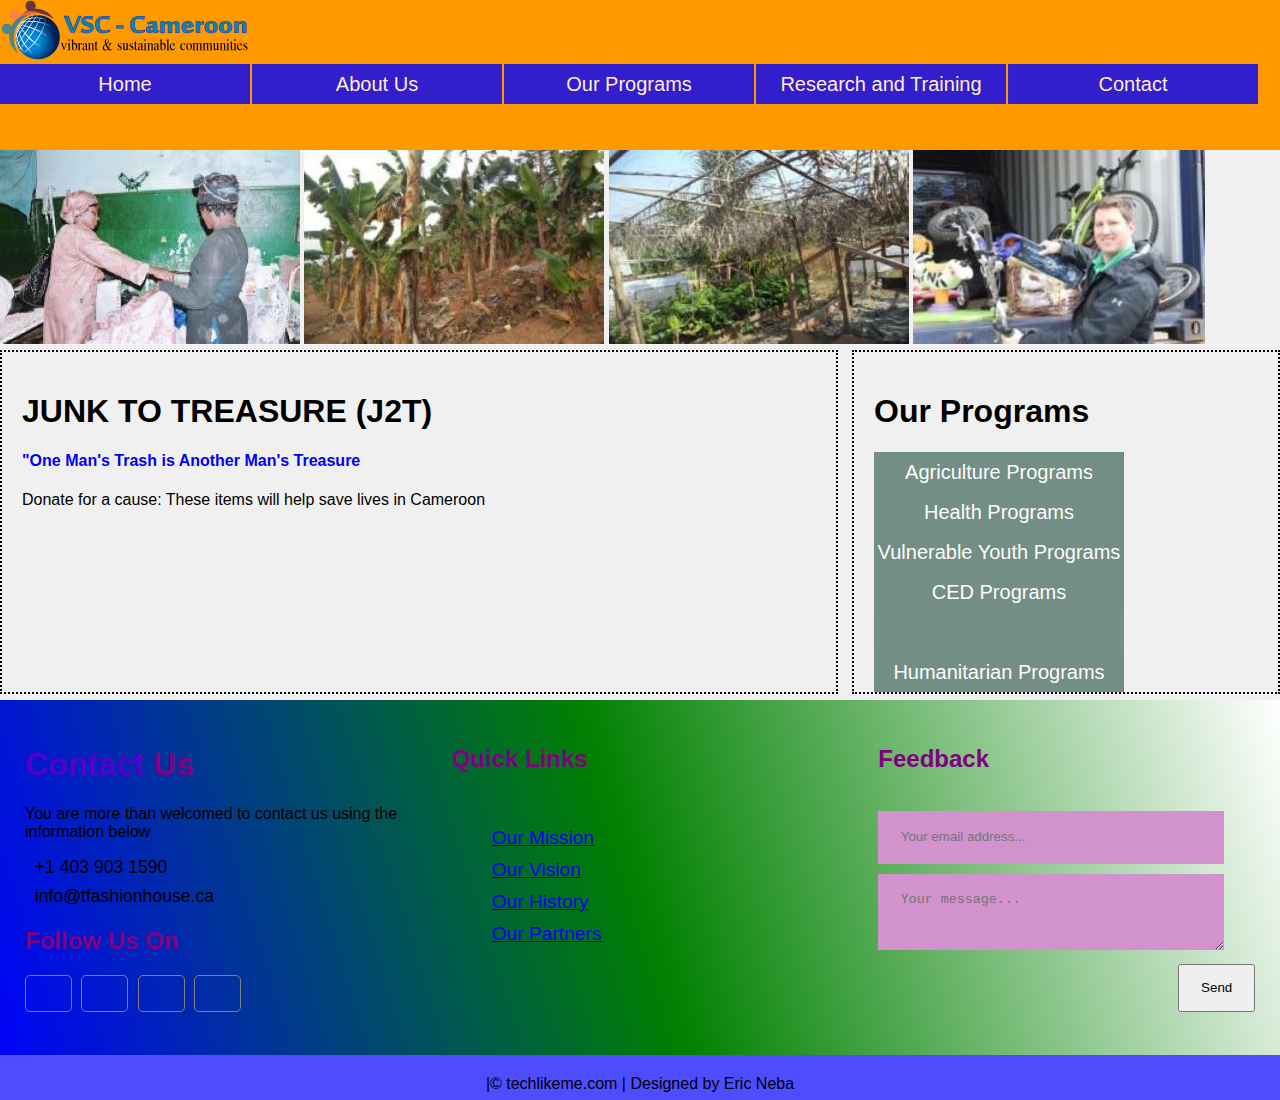
<file: index.html>
<!DOCTYPE html>
<html>
<head>
	<meta charset="utf-8">
	<title></title>
	<link rel="stylesheet" type="text/css" href="style.css">
	<link rel="stylesheet" href="https://use.fontawesome.com/releases/v5.8.2/css/all.css" integrity="sha384-oS3vJWv+0UjzBfQzYUhtDYW+Pj2yciDJxpsK1OYPAYjqT085Qq/1cq5FLXAZQ7Ay" crossorigin="anonymous">
	
</head>
<body>
	<header>
		<div class="header">
			<div class="logo"> <img src="vsclogo.png"/>
		<ul>
			<li><a>Home</a></li>
			<li><a>About Us</a>
				<ul>
					<li><a href="about.html">Our Mission</a></li>
					<li><a href="about.html">Our Vision</a></li>
					<li><a href="about.html">Our History</a></li>
					<li><a href="about.html">Our Partners</a></li>
				</ul>
			</li>
			<li><a>Our Programs</a>
				<ul>
					<li><a href="agriculture.html">Agriculture Programs</a></li>
					<li><a href="health.html">Health Programs</a></li>
					<li><a href="youth.html">Vulnerable Youth Programs</a></li>
					<li><a href="ced.html">CED Programs</a></li>
					<li><a href="humanitarian.html">Humanitarian Programs</a></li>
				</ul>
			</li>
			<li><a>Research and Training</a>
				<ul>
					<li><a href="research.html">Research</a></li>
					<li><a href="training.html">Training</a></li>
					<li><a href="news.html">News</a></li>
				</ul>
			</li>
			<li><a href="contact.html">Contact</a></li>
		</ul>
	</div>
</div>
	</header>
		<div class="animation">
			<img src="people2.jpg"/>
			<img src="agriculture1.jpg"/>
			<img src="agriculture3.jpg"/>
			<img src="bikes_2.jpg"/>
		</div>
	<div class="content">
		<div class="main">
			<h1>JUNK TO TREASURE (J2T)</h1>
			<h4><b>"One Man's Trash is Another Man's Treasure</b></h4>
			<p>Donate for a cause: These items will help save lives in Cameroon</p>
		</div>
		<div class="aside">
			<h1>Our Programs</h1>
			<ul>
				<li><a href="agriculture.html">Agriculture Programs</a></li>
				<li><a href="health.html">Health Programs</a></li>
				<li><a href="youth.html">Vulnerable Youth Programs</a></li>
				<li><a href="ced.html">CED Programs</a><li>
				<li><a href="humanitarian.html">Humanitarian Programs</a></li>
			</ul>	
		</div>
	</div>
	<div class="footer">
		<div class="footer-content">
			<div class="footer-section about">
				<h1 class="logo-text"><span>Contact</span> Us</h1>
				<p>You are more than welcomed to contact us using the information below</p>
				<div class="contact">
				<span><i class="fas fa-phone"></i> &nbsp; +1 403 903 1590</span>
				<span><i class="fas fa-envelope-square"></i> &nbsp; info@tfashionhouse.ca</span>
				<div class="socials">
					<h2>Follow Us On</h2>
					<a href="#"><i class="fab fa-facebook-f"></i></a>
					<a href="#"><i class="fab fa-instagram"></i></a>
					<a href="#"><i class="fab fa-twitter"></i></a>
					<a href="#"><i class="fab fa-youtube"></i></a>
				</div>
				</div>
			</div>
			<div class="footer-section links">
				<h2>Quick Links</h2>
				<br>
				<ol>
				<a href="about.html">Our Mission</a>
				<a href="#">Our Vision</a>
				<a href="#">Our History</a>
				<a href="#">Our Partners</a>
				</ol>
					
							
			</div>
			<div class="footer-section contact_form">
				<h2>Feedback</h2>
				<br>
				<form>
					<input type="email" name="email" class="text-input contact-input" placeholder="Your email address..."><br>
					<textarea name="message" class="text-input contact-input" placeholder="Your message..."></textarea><br>
					<button type="submit" class="btn btn-big contact_btn">
						<i class="fas fa-envelope-square"></i> Send</button>
				</form>
			</div>
		</div>
		<div class="footer_bottom">
			|&copy; techlikeme.com | Designed by Eric Neba
		</div>
	</div>
</body>
</html>
</file>
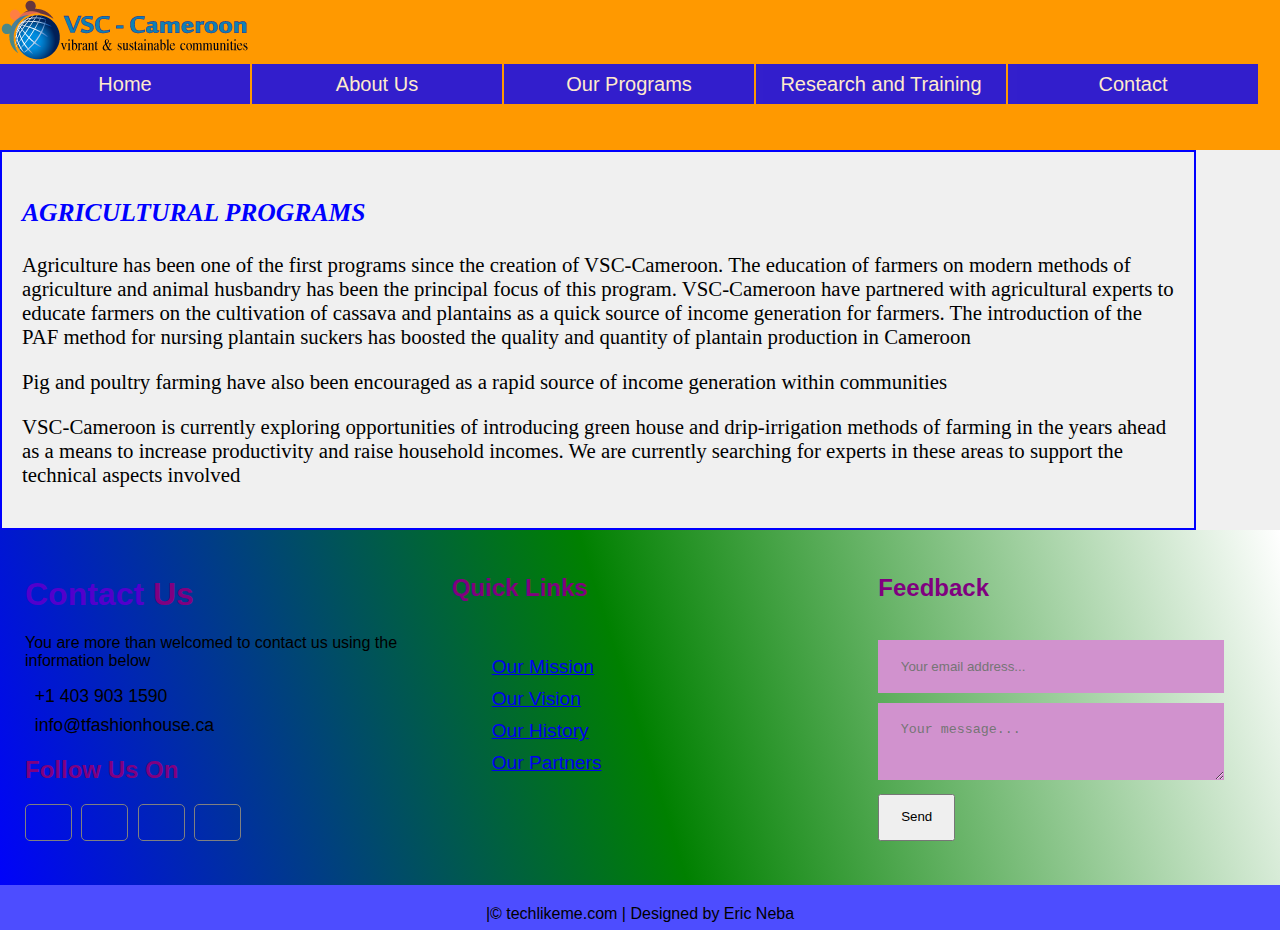
<file: agriculture.html>
<!DOCTYPE html>
<html>
<head>
	<meta charset="utf-8">
	<title></title>
	<link rel="stylesheet" type="text/css" href="style.css">
	<link rel="stylesheet" href="https://use.fontawesome.com/releases/v5.8.2/css/all.css" integrity="sha384-oS3vJWv+0UjzBfQzYUhtDYW+Pj2yciDJxpsK1OYPAYjqT085Qq/1cq5FLXAZQ7Ay" crossorigin="anonymous">
</head>
<body>
		<header>
		<div class="header">
			<div class="logo"> <img src="vsclogo.png"/>
		<ul>
			<li><a>Home</a></li>
			<li><a>About Us</a>
				<ul>
					<li><a>Our Mission</a></li>
					<li><a>Our Vision</a></li>
					<li><a>Our History</a></li>
					<li><a>Our Partners</a></li>
				</ul>
			</li>
			<li><a>Our Programs</a>
				<ul>
					<li><a>Agriculture Programs</a></li>
					<li><a>Health Programs</a></li>
					<li><a>Vulnerable Youth Programs</a></li>
					<li><a>CED Programs</a></li>
					<li><a>Humanitarian Programs</a></li>
				</ul>
			</li>
			<li><a>Research and Training</a>
				<ul>
					<li><a>Research</a></li>
					<li><a>Training</a></li>
					<li><a>News</a></li>
				</ul>
			</li>
			<li><a>Contact</a></li>
		</ul>
	</div>
</div>
	</header>
			<main>
				<div class="agriculture">
					<h3>AGRICULTURAL PROGRAMS</h3>
						<p>Agriculture has been one of the first programs since the creation of VSC-Cameroon. The education of farmers on modern methods of agriculture and animal husbandry has been the principal focus of this program. VSC-Cameroon have partnered with agricultural experts to educate farmers on the cultivation of cassava and plantains as a quick source of income generation for farmers. The introduction of the PAF method for nursing plantain suckers has boosted the quality and quantity of plantain production in Cameroon</p>
						<p>Pig and poultry farming have also been encouraged as a rapid source of income generation within communities</p>
						<p>VSC-Cameroon is currently exploring opportunities of introducing green house and drip-irrigation methods of farming in the years ahead as a means to increase productivity and raise household incomes. We are currently searching for experts in these areas to support the technical aspects involved</p>
					</div>

			</main>
			<div class="footer">
		<div class="footer-content">
			<div class="footer-section about">
				<h1 class="logo-text"><span>Contact</span> Us</h1>
				<p>You are more than welcomed to contact us using the information below</p>
				<div class="contact">
				<span><i class="fas fa-phone"></i> &nbsp; +1 403 903 1590</span>
				<span><i class="fas fa-envelope-square"></i> &nbsp; info@tfashionhouse.ca</span>
				<div class="socials">
					<h2>Follow Us On</h2>
					<a href="#"><i class="fab fa-facebook-f"></i></a>
					<a href="#"><i class="fab fa-instagram"></i></a>
					<a href="#"><i class="fab fa-twitter"></i></a>
					<a href="#"><i class="fab fa-youtube"></i></a>
				</div>
				</div>
			</div>
			<div class="footer-section links">
				<h2>Quick Links</h2>
				<br>
				<ol>
				<a href="about.html">Our Mission</a>
				<a href="#">Our Vision</a>
				<a href="#">Our History</a>
				<a href="#">Our Partners</a>
				</ol>
					
							
			</div>
			<div class="footer-section contact_form">
				<h2>Feedback</h2>
				<br>
				<form>
					<input type="email" name="email" class="text-input contact-input" placeholder="Your email address..."><br>
					<textarea name="message" class="text-input contact-input" placeholder="Your message..."></textarea><br>
					<button type="submit" class="btn btn-big">
						<i class="fas fa-envelope-square"></i> Send</button>
				</form>
			</div>
		</div>
		<div class="footer_bottom">
			|&copy; techlikeme.com | Designed by Eric Neba
		</div>
	</div>		
		</div>
</body>
</html>
</file>
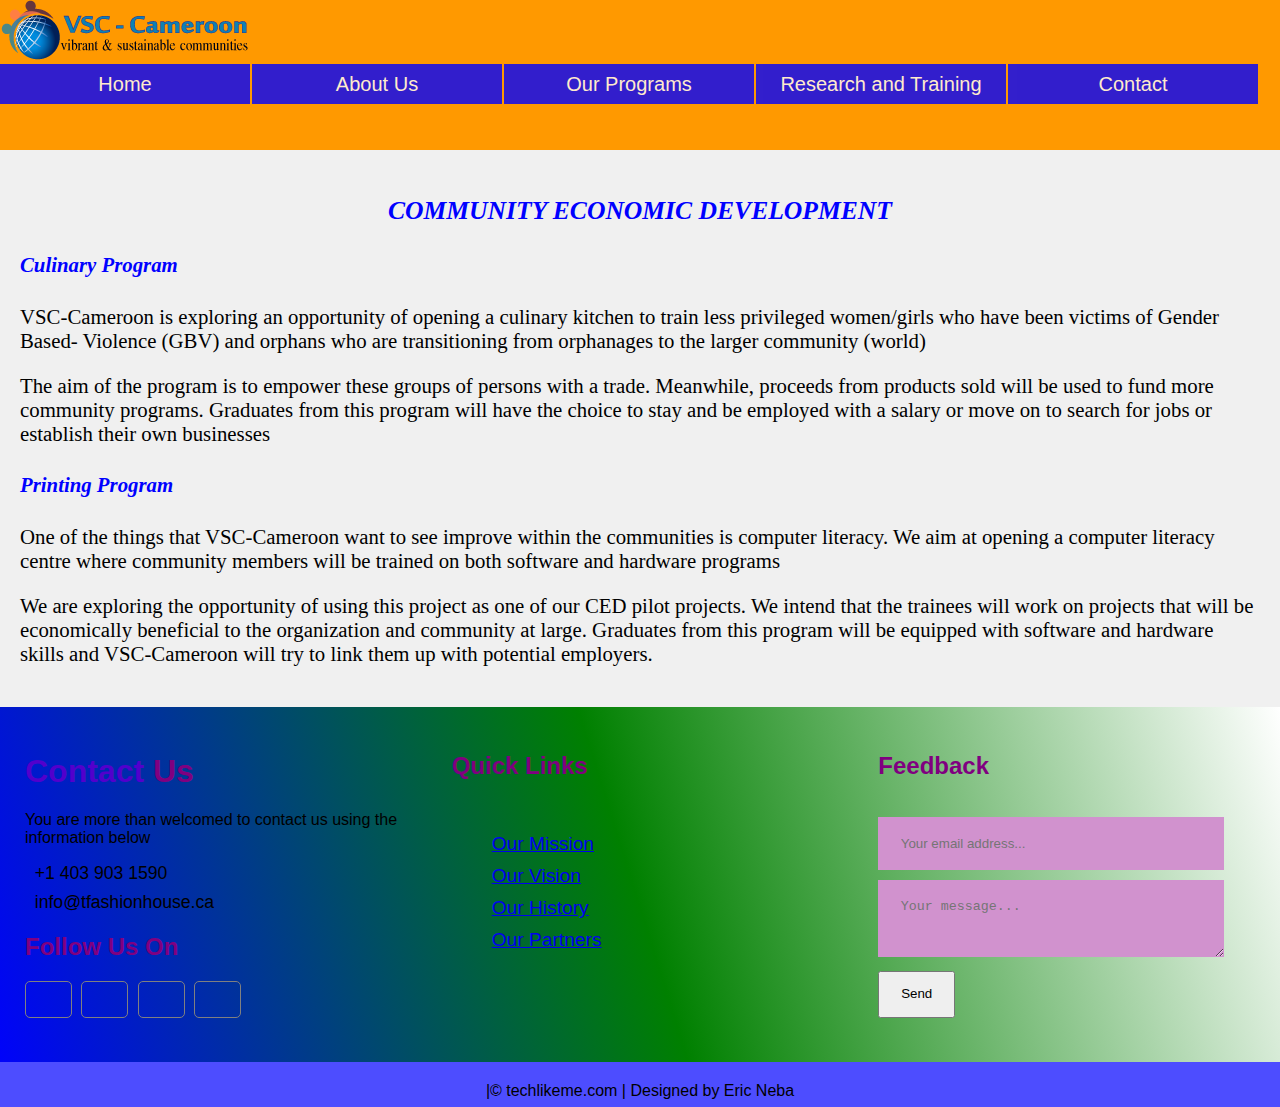
<file: ced.html>
<!DOCTYPE html>
<html>
<head>
	<meta charset="utf-8">
	<title></title>
	<link rel="stylesheet" type="text/css" href="style.css">
	<link rel="stylesheet" href="https://use.fontawesome.com/releases/v5.8.2/css/all.css" integrity="sha384-oS3vJWv+0UjzBfQzYUhtDYW+Pj2yciDJxpsK1OYPAYjqT085Qq/1cq5FLXAZQ7Ay" crossorigin="anonymous">
</head>
<body>
		<header>
		<div class="header">
			<div class="logo"> <img src="vsclogo.png"/>
		<ul>
			<li><a>Home</a></li>
			<li><a>About Us</a>
				<ul>
					<li><a>Our Mission</a></li>
					<li><a>Our Vision</a></li>
					<li><a>Our History</a></li>
					<li><a>Our Partners</a></li>
				</ul>
			</li>
			<li><a>Our Programs</a>
				<ul>
					<li><a>Agriculture Programs</a></li>
					<li><a>Health Programs</a></li>
					<li><a>Vulnerable Youth Programs</a></li>
					<li><a>CED Programs</a></li>
					<li><a>Humanitarian Programs</a></li>
				</ul>
			</li>
			<li><a>Research and Training</a>
				<ul>
					<li><a>Research</a></li>
					<li><a>Training</a></li>
					<li><a>News</a></li>
				</ul>
			</li>
			<li><a>Contact</a></li>
		</ul>
	</div>
</div>
	</header>
				<div class="ced">
					<h3>COMMUNITY ECONOMIC DEVELOPMENT</h3>
					<h4>Culinary Program</h4>
					<p>VSC-Cameroon is exploring an opportunity of opening a culinary kitchen to train less privileged women/girls who have been victims of Gender Based- Violence (GBV) and orphans who are transitioning from orphanages to the larger community (world)</p> 
					<p>The aim of the program is to empower these groups of persons with a trade. Meanwhile, proceeds from products sold will be used to fund more community programs. Graduates from this program will have the choice to stay and be employed with a salary or move on to search for jobs or establish their own businesses</p>
					<h4>Printing Program</h4>
					<p>One of the things that VSC-Cameroon want to see improve within the communities is computer literacy. We aim at opening a computer literacy centre where community members will be trained on both software and hardware programs</p> 
					<p>We are exploring the opportunity of using this project as one of our CED pilot projects. We intend that the trainees will work on projects that will be economically beneficial to the organization and community at large. Graduates from this program will be equipped with software and hardware skills and VSC-Cameroon will try to link them up with potential employers.</p>
				</div>
			<div class="footer">
		<div class="footer-content">
			<div class="footer-section about">
				<h1 class="logo-text"><span>Contact</span> Us</h1>
				<p>You are more than welcomed to contact us using the information below</p>
				<div class="contact">
				<span><i class="fas fa-phone"></i> &nbsp; +1 403 903 1590</span>
				<span><i class="fas fa-envelope-square"></i> &nbsp; info@tfashionhouse.ca</span>
				<div class="socials">
					<h2>Follow Us On</h2>
					<a href="#"><i class="fab fa-facebook-f"></i></a>
					<a href="#"><i class="fab fa-instagram"></i></a>
					<a href="#"><i class="fab fa-twitter"></i></a>
					<a href="#"><i class="fab fa-youtube"></i></a>
				</div>
				</div>
			</div>
			<div class="footer-section links">
				<h2>Quick Links</h2>
				<br>
				<ol>
				<a href="about.html">Our Mission</a>
				<a href="#">Our Vision</a>
				<a href="#">Our History</a>
				<a href="#">Our Partners</a>
				</ol>
					
							
			</div>
			<div class="footer-section contact_form">
				<h2>Feedback</h2>
				<br>
				<form>
					<input type="email" name="email" class="text-input contact-input" placeholder="Your email address..."><br>
					<textarea name="message" class="text-input contact-input" placeholder="Your message..."></textarea><br>
					<button type="submit" class="btn btn-big">
						<i class="fas fa-envelope-square"></i> Send</button>
				</form>
			</div>
		</div>
		<div class="footer_bottom">
			|&copy; techlikeme.com | Designed by Eric Neba
		</div>
	</div>		
		</div>
</body>
</html>
</file>
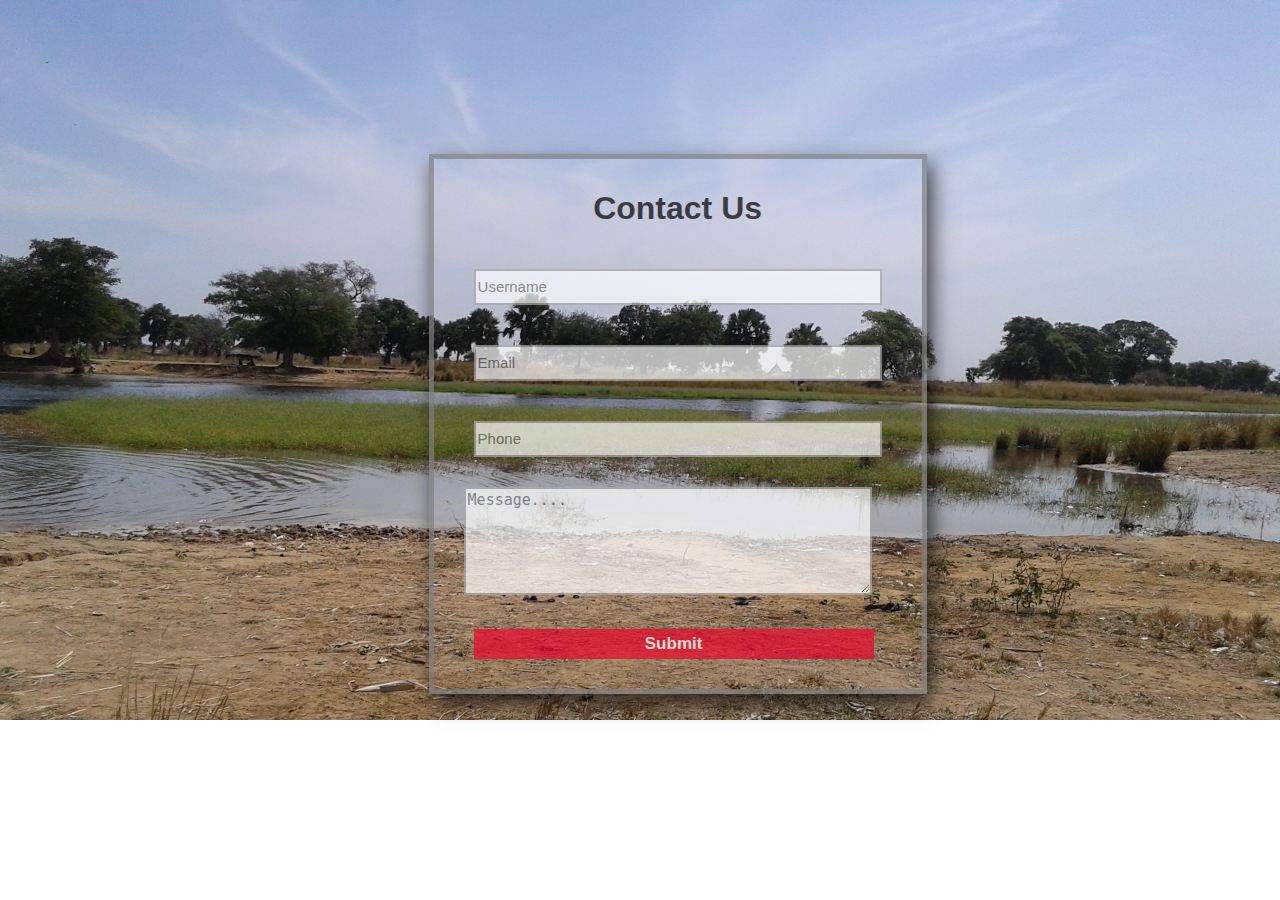
<file: contact.html>
<!DOCTYPE html>
<html>
<head>
	<meta charset="utf-8">
	<title>Contact Form</title>
	<link rel="stylesheet" type="text/css" href="contact.css">
</head>
<body>
	<img src="pic.jpg" height="100%" width="100%">
	<form>
		<h1>Contact Us</h1>
		<input type="text" class="input" placeholder="Username"><br>
		<input type="text" class="input" placeholder="Email"><br>
		<input type="text" class="input" placeholder="Phone"><br>
		<textarea class="input message" cols="30" rows="10" placeholder="Message...."></textarea><br>
		<input type="submit" class="input" placeholder="Submit">
		
	</form>
</body>
</html>
</file>
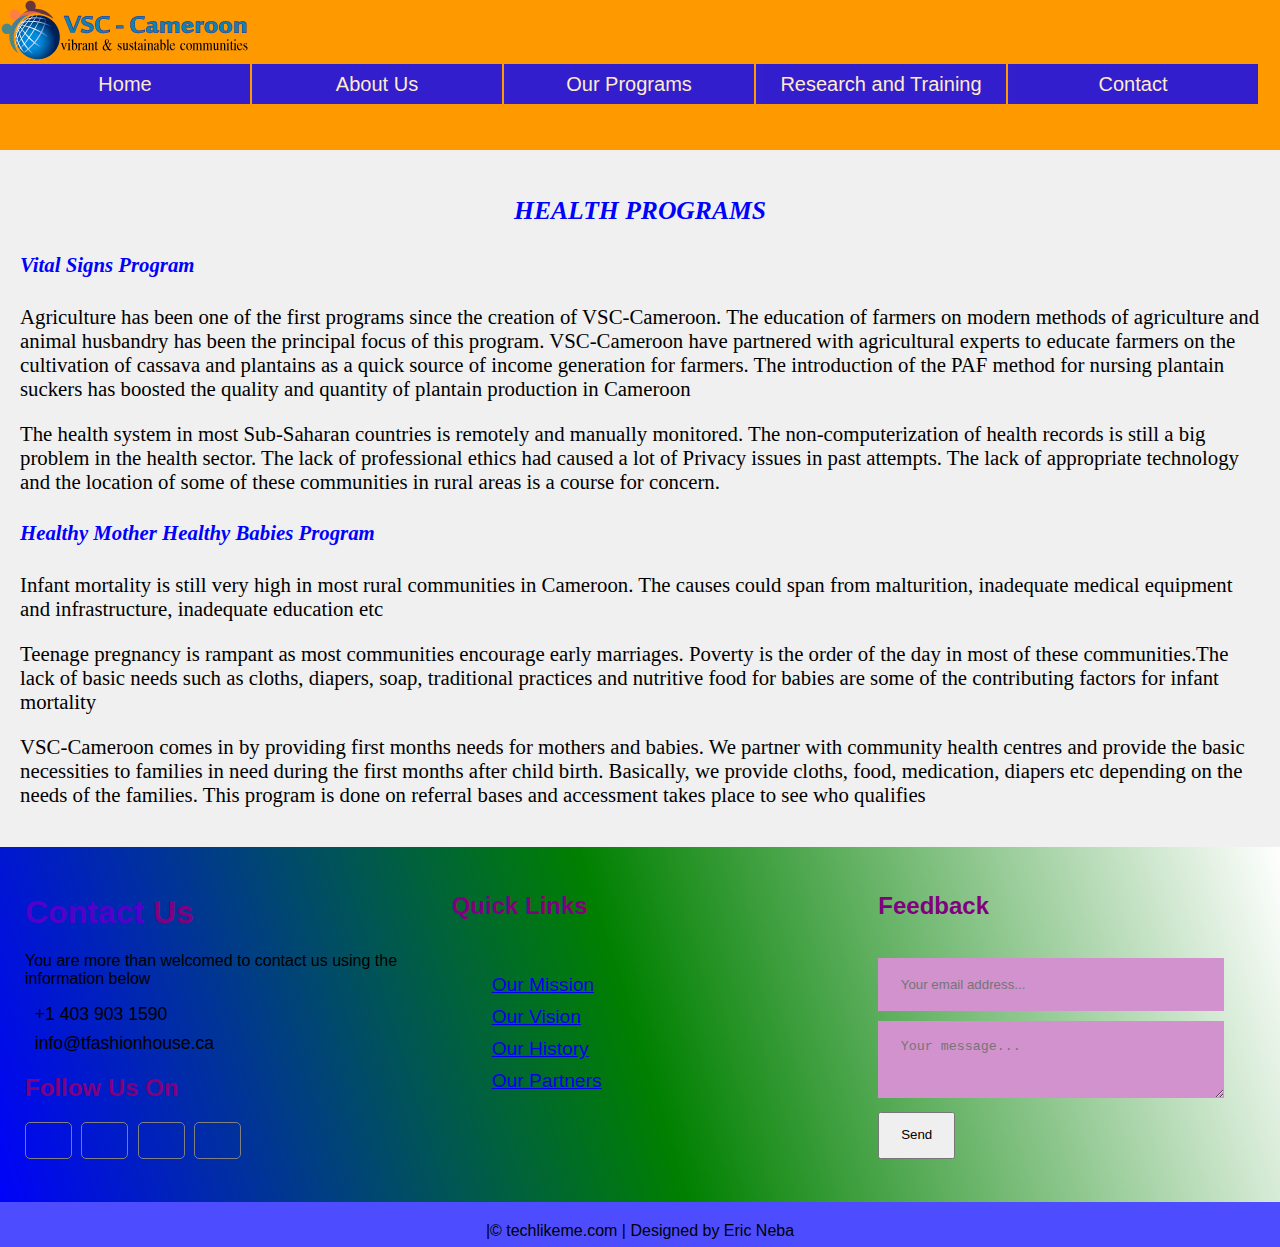
<file: health.html>
<!DOCTYPE html>
<html>
<head>
	<meta charset="utf-8">
	<title></title>
	<link rel="stylesheet" type="text/css" href="style.css">
	<link rel="stylesheet" href="https://use.fontawesome.com/releases/v5.8.2/css/all.css" integrity="sha384-oS3vJWv+0UjzBfQzYUhtDYW+Pj2yciDJxpsK1OYPAYjqT085Qq/1cq5FLXAZQ7Ay" crossorigin="anonymous">
</head>
<body>
		<header>
		<div class="header">
			<div class="logo"> <img src="vsclogo.png"/>
		<ul>
			<li><a>Home</a></li>
			<li><a>About Us</a>
				<ul>
					<li><a>Our Mission</a></li>
					<li><a>Our Vision</a></li>
					<li><a>Our History</a></li>
					<li><a>Our Partners</a></li>
				</ul>
			</li>
			<li><a>Our Programs</a>
				<ul>
					<li><a>Agriculture Programs</a></li>
					<li><a>Health Programs</a></li>
					<li><a>Vulnerable Youth Programs</a></li>
					<li><a>CED Programs</a></li>
					<li><a>Humanitarian Programs</a></li>
				</ul>
			</li>
			<li><a>Research and Training</a>
				<ul>
					<li><a>Research</a></li>
					<li><a>Training</a></li>
					<li><a>News</a></li>
				</ul>
			</li>
			<li><a>Contact</a></li>
		</ul>
	</div>
</div>
	</header>
				<div class="health">
					<h3>HEALTH PROGRAMS</h3>
					<h4>Vital Signs Program</h4>
						<p>Agriculture has been one of the first programs since the creation of VSC-Cameroon. The education of farmers on modern methods of agriculture and animal husbandry has been the principal focus of this program. VSC-Cameroon have partnered with agricultural experts to educate farmers on the cultivation of cassava and plantains as a quick source of income generation for farmers. The introduction of the PAF method for nursing plantain suckers has boosted the quality and quantity of plantain production in Cameroon</p>
						<p>The health system in most Sub-Saharan countries is remotely and manually monitored. The non-computerization of health records is still a big problem in the health sector. The lack of professional ethics had caused a lot of Privacy issues in past attempts. The lack of appropriate technology and the location of some of these communities in rural areas is a course for concern.</p>
					<h4>Healthy Mother Healthy Babies Program</h4>
						<p>Infant mortality is still very high in most rural communities in Cameroon. The causes could span from malturition, inadequate medical equipment and infrastructure, inadequate education etc</p>		 
						<p>Teenage pregnancy is rampant as most communities encourage early marriages. Poverty is the order of the day in most of these communities.The lack of basic needs such as cloths, diapers, soap, traditional practices and nutritive food for babies are some of the contributing factors for infant mortality</p>
 
						<p>VSC-Cameroon comes in by providing first months needs for mothers and babies. We partner with community health centres and provide the basic necessities to families in need during the first months after child birth. Basically, we provide cloths, food, medication, diapers etc depending on the needs of the families. This program is done on referral bases and accessment takes place to see who qualifies</p>
					</div>
			<div class="footer">
		<div class="footer-content">
			<div class="footer-section about">
				<h1 class="logo-text"><span>Contact</span> Us</h1>
				<p>You are more than welcomed to contact us using the information below</p>
				<div class="contact">
				<span><i class="fas fa-phone"></i> &nbsp; +1 403 903 1590</span>
				<span><i class="fas fa-envelope-square"></i> &nbsp; info@tfashionhouse.ca</span>
				<div class="socials">
					<h2>Follow Us On</h2>
					<a href="#"><i class="fab fa-facebook-f"></i></a>
					<a href="#"><i class="fab fa-instagram"></i></a>
					<a href="#"><i class="fab fa-twitter"></i></a>
					<a href="#"><i class="fab fa-youtube"></i></a>
				</div>
				</div>
			</div>
			<div class="footer-section links">
				<h2>Quick Links</h2>
				<br>
				<ol>
				<a href="about.html">Our Mission</a>
				<a href="#">Our Vision</a>
				<a href="#">Our History</a>
				<a href="#">Our Partners</a>
				</ol>
					
							
			</div>
			<div class="footer-section contact_form">
				<h2>Feedback</h2>
				<br>
				<form>
					<input type="email" name="email" class="text-input contact-input" placeholder="Your email address..."><br>
					<textarea name="message" class="text-input contact-input" placeholder="Your message..."></textarea><br>
					<button type="submit" class="btn btn-big">
						<i class="fas fa-envelope-square"></i> Send</button>
				</form>
			</div>
		</div>
		<div class="footer_bottom">
			|&copy; techlikeme.com | Designed by Eric Neba
		</div>
	</div>			
		</div>
</body>
</html>
</file>
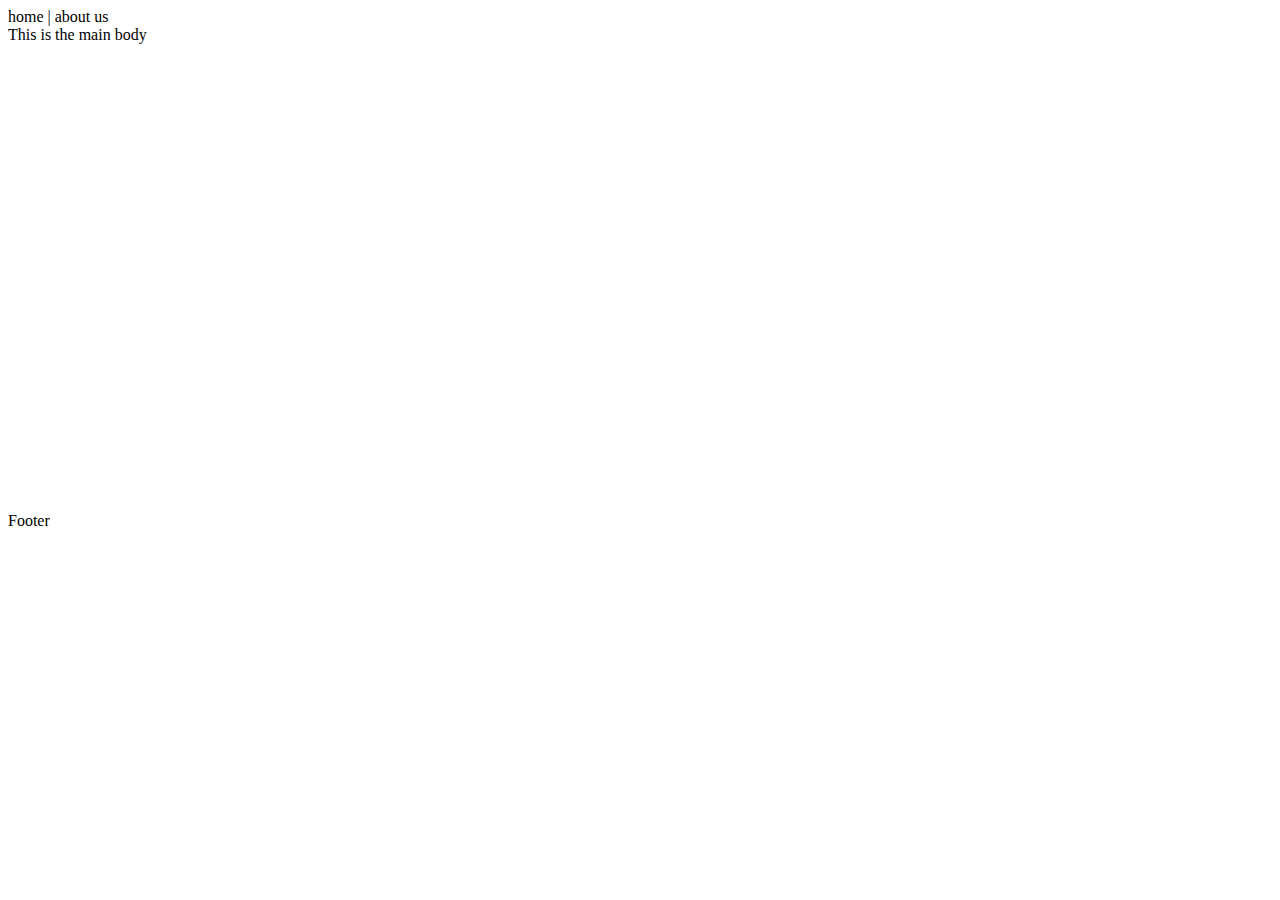
<file: home.html>
<!DOCTYPE html>
<html>
<head>
	<title>My home</title>
</head>
<body>
	<section>
		<header>
			<nav>home | about us</nav>
		</header>
		<main>
			This is the main body
			<br/>
			<br/>
			<br/>
			<br/>
			<br/>
			<br/>
			<br/>
			<br/>
			<br/>
			<br/>
			<br/>
			<br/>
			<br/>
			<br/>
			<br/>
			<br/>
			<br/>
			<br/>
			<br/>
			<br/>
			<br/>
			<br/>
			<br/>
			<br/>
			<br/>
			<br/>
			<br/>
		</main>
		<footer>Footer</footer>

	</section>
</body>
</html>
</file>
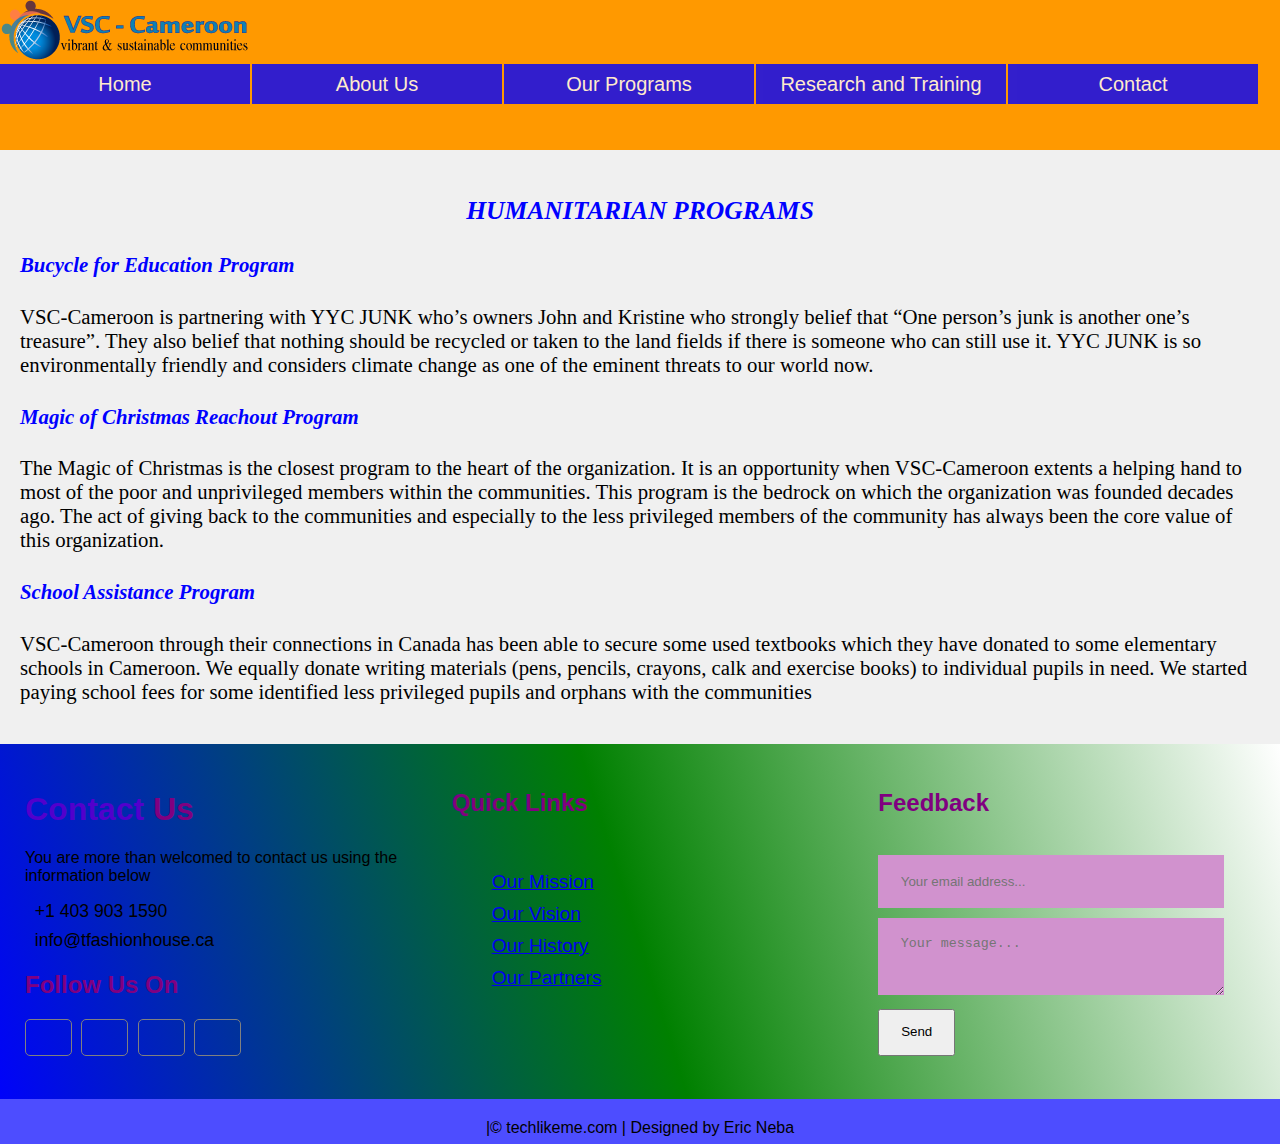
<file: humanitarian.html>
<!DOCTYPE html>
<html>
<head>
	<meta charset="utf-8">
	<title></title>
	<link rel="stylesheet" type="text/css" href="style.css">
	<link rel="stylesheet" href="https://use.fontawesome.com/releases/v5.8.2/css/all.css" integrity="sha384-oS3vJWv+0UjzBfQzYUhtDYW+Pj2yciDJxpsK1OYPAYjqT085Qq/1cq5FLXAZQ7Ay" crossorigin="anonymous">
</head>
<body>
	<header>
		<div class="header">
			<div class="logo"> <img src="vsclogo.png"/>
		<ul>
			<li><a>Home</a></li>
			<li><a>About Us</a>
				<ul>
					<li><a>Our Mission</a></li>
					<li><a>Our Vision</a></li>
					<li><a>Our History</a></li>
					<li><a>Our Partners</a></li>
				</ul>
			</li>
			<li><a>Our Programs</a>
				<ul>
					<li><a>Agriculture Programs</a></li>
					<li><a>Health Programs</a></li>
					<li><a>Vulnerable Youth Programs</a></li>
					<li><a>CED Programs</a></li>
					<li><a>Humanitarian Programs</a></li>
				</ul>
			</li>
			<li><a>Research and Training</a>
				<ul>
					<li><a>Research</a></li>
					<li><a>Training</a></li>
					<li><a>News</a></li>
				</ul>
			</li>
			<li><a>Contact</a></li>
		</ul>
	</div>
</div>
</header>
				<div class="humanitarian">
					<h3>HUMANITARIAN PROGRAMS</h3>
					<h4>Bucycle for Education Program</h4>
					<p>VSC-Cameroon is partnering with YYC JUNK who’s owners John and Kristine who strongly belief that “One person’s junk is another one’s treasure”. They also belief that nothing should be recycled or taken to the land fields if there is someone who can still use it. YYC JUNK is so environmentally friendly and considers climate change as one of the eminent threats to our world now.</p>
					<h4>Magic of Christmas Reachout Program</h4>
					<p>The Magic of Christmas is the closest program to the heart of the organization. It is an opportunity when VSC-Cameroon extents a helping hand to most of the poor and unprivileged members within the communities. This program is the bedrock on which the organization was founded decades ago. The act of giving back to the communities and especially to the less privileged members of the community has always been the core value of this organization.</p>
					<h4>School Assistance Program</h4>
					<p>VSC-Cameroon through their connections in Canada has been able to secure some used textbooks which they have donated to some elementary schools in Cameroon. We equally donate writing materials (pens, pencils, crayons, calk and exercise books) to individual pupils in need. We started paying school fees for some identified less privileged pupils and orphans with the communities</p>
					</div>
			</main>
			<div class="footer">
		<div class="footer-content">
			<div class="footer-section about">
				<h1 class="logo-text"><span>Contact</span> Us</h1>
				<p>You are more than welcomed to contact us using the information below</p>
				<div class="contact">
				<span><i class="fas fa-phone"></i> &nbsp; +1 403 903 1590</span>
				<span><i class="fas fa-envelope-square"></i> &nbsp; info@tfashionhouse.ca</span>
				<div class="socials">
					<h2>Follow Us On</h2>
					<a href="#"><i class="fab fa-facebook-f"></i></a>
					<a href="#"><i class="fab fa-instagram"></i></a>
					<a href="#"><i class="fab fa-twitter"></i></a>
					<a href="#"><i class="fab fa-youtube"></i></a>
				</div>
				</div>
			</div>
			<div class="footer-section links">
				<h2>Quick Links</h2>
				<br>
				<ol>
				<a href="about.html">Our Mission</a>
				<a href="#">Our Vision</a>
				<a href="#">Our History</a>
				<a href="#">Our Partners</a>
				</ol>
					
							
			</div>
			<div class="footer-section contact_form">
				<h2>Feedback</h2>
				<br>
				<form>
					<input type="email" name="email" class="text-input contact-input" placeholder="Your email address..."><br>
					<textarea name="message" class="text-input contact-input" placeholder="Your message..."></textarea><br>
					<button type="submit" class="btn btn-big">
						<i class="fas fa-envelope-square"></i> Send</button>
				</form>
			</div>
		</div>
		<div class="footer_bottom">
			|&copy; techlikeme.com | Designed by Eric Neba
		</div>
	</div>		
		</div>
</body>
</html>
</file>
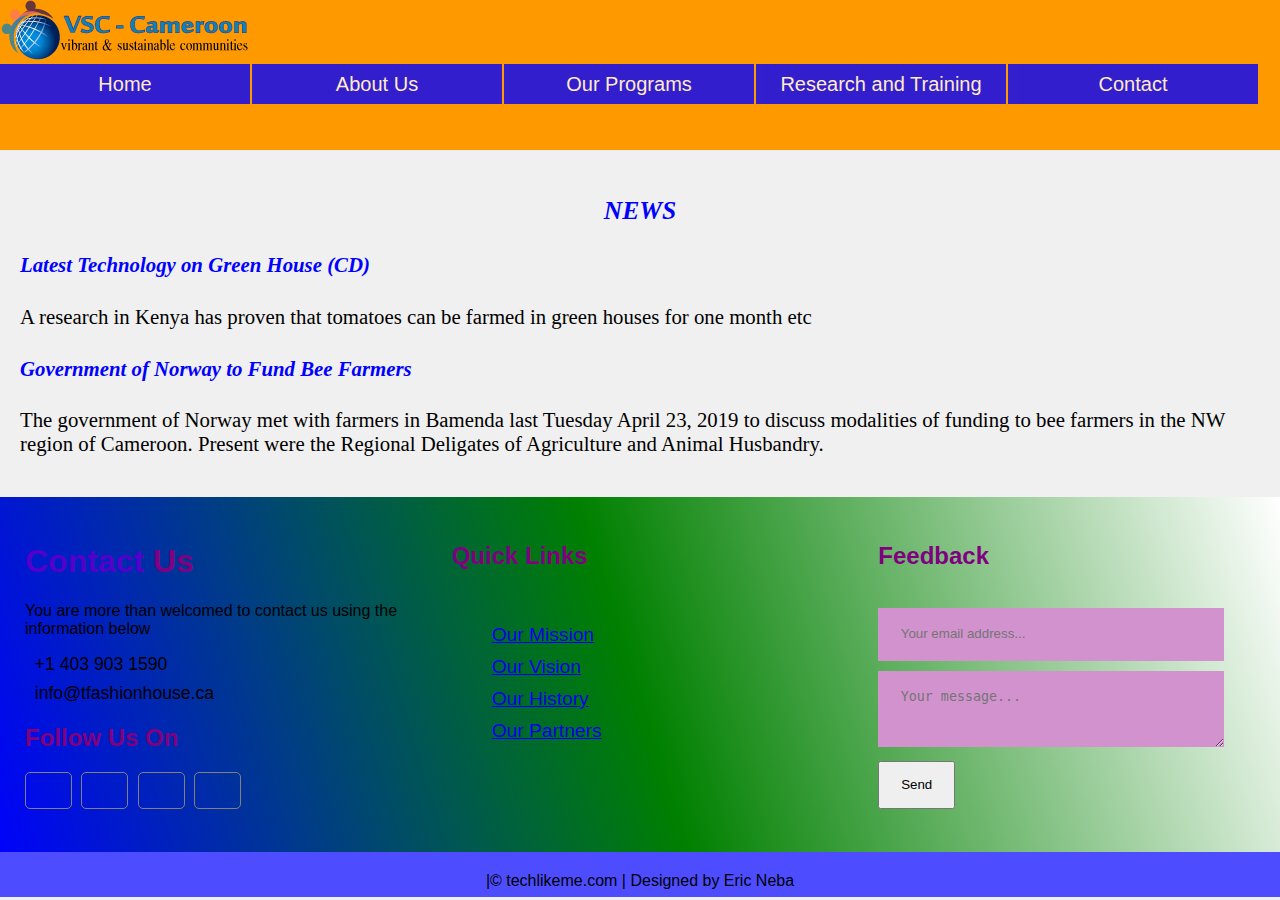
<file: news.html>
<!DOCTYPE html>
<html>
<head>
	<meta charset="utf-8">
	<title></title>
	<link rel="stylesheet" type="text/css" href="style.css">
	<link rel="stylesheet" href="https://use.fontawesome.com/releases/v5.8.2/css/all.css" integrity="sha384-oS3vJWv+0UjzBfQzYUhtDYW+Pj2yciDJxpsK1OYPAYjqT085Qq/1cq5FLXAZQ7Ay" crossorigin="anonymous">
</head>
<body>
		<div class="header">
			<div class="logo"> <img src="vsclogo.png"/>
		<ul>
			<li><a>Home</a></li>
			<li><a>About Us</a>
				<ul>
					<li><a>Our Mission</a></li>
					<li><a>Our Vision</a></li>
					<li><a>Our History</a></li>
					<li><a>Our Partners</a></li>
				</ul>
			</li>
			<li><a>Our Programs</a>
				<ul>
					<li><a>Agriculture Programs</a></li>
					<li><a>Health Programs</a></li>
					<li><a>Vulnerable Youth Programs</a></li>
					<li><a>CED Programs</a></li>
					<li><a>Humanitarian Programs</a></li>
				</ul>
			</li>
			<li><a>Research and Training</a>
				<ul>
					<li><a>Research</a></li>
					<li><a>Training</a></li>
					<li><a>News</a></li>
				</ul>
			</li>
			<li><a>Contact</a></li>
		</ul>
	</div>
</div>			
				<div class="news">
					<h3>NEWS</h3>
					<h4>Latest Technology on Green House (CD)</h4>
					<p>A research in Kenya has proven that tomatoes can be farmed in green houses for one month etc</p>
					<h4>Government of Norway to Fund Bee Farmers</h4>
					<p>The government of Norway met with farmers in Bamenda last Tuesday April 23, 2019 to discuss modalities of funding to bee farmers in the NW region of Cameroon. Present were the Regional Deligates of Agriculture and Animal Husbandry.</p>
					
				</div>
			
			<div class="footer">
		<div class="footer-content">
			<div class="footer-section about">
				<h1 class="logo-text"><span>Contact</span> Us</h1>
				<p>You are more than welcomed to contact us using the information below</p>
				<div class="contact">
				<span><i class="fas fa-phone"></i> &nbsp; +1 403 903 1590</span>
				<span><i class="fas fa-envelope-square"></i> &nbsp; info@tfashionhouse.ca</span>
				<div class="socials">
					<h2>Follow Us On</h2>
					<a href="#"><i class="fab fa-facebook-f"></i></a>
					<a href="#"><i class="fab fa-instagram"></i></a>
					<a href="#"><i class="fab fa-twitter"></i></a>
					<a href="#"><i class="fab fa-youtube"></i></a>
				</div>
				</div>
			</div>
			<div class="footer-section links">
				<h2>Quick Links</h2>
				<br>
				<ol>
				<a href="about.html">Our Mission</a>
				<a href="#">Our Vision</a>
				<a href="#">Our History</a>
				<a href="#">Our Partners</a>
				</ol>
					
							
			</div>
			<div class="footer-section contact_form">
				<h2>Feedback</h2>
				<br>
				<form>
					<input type="email" name="email" class="text-input contact-input" placeholder="Your email address..."><br>
					<textarea name="message" class="text-input contact-input" placeholder="Your message..."></textarea><br>
					<button type="submit" class="btn btn-big">
						<i class="fas fa-envelope-square"></i> Send</button>
				</form>
			</div>
		</div>
		<div class="footer_bottom">
			|&copy; techlikeme.com | Designed by Eric Neba
		</div>
	</div>		
		</div>
</body>
</html>
</file>
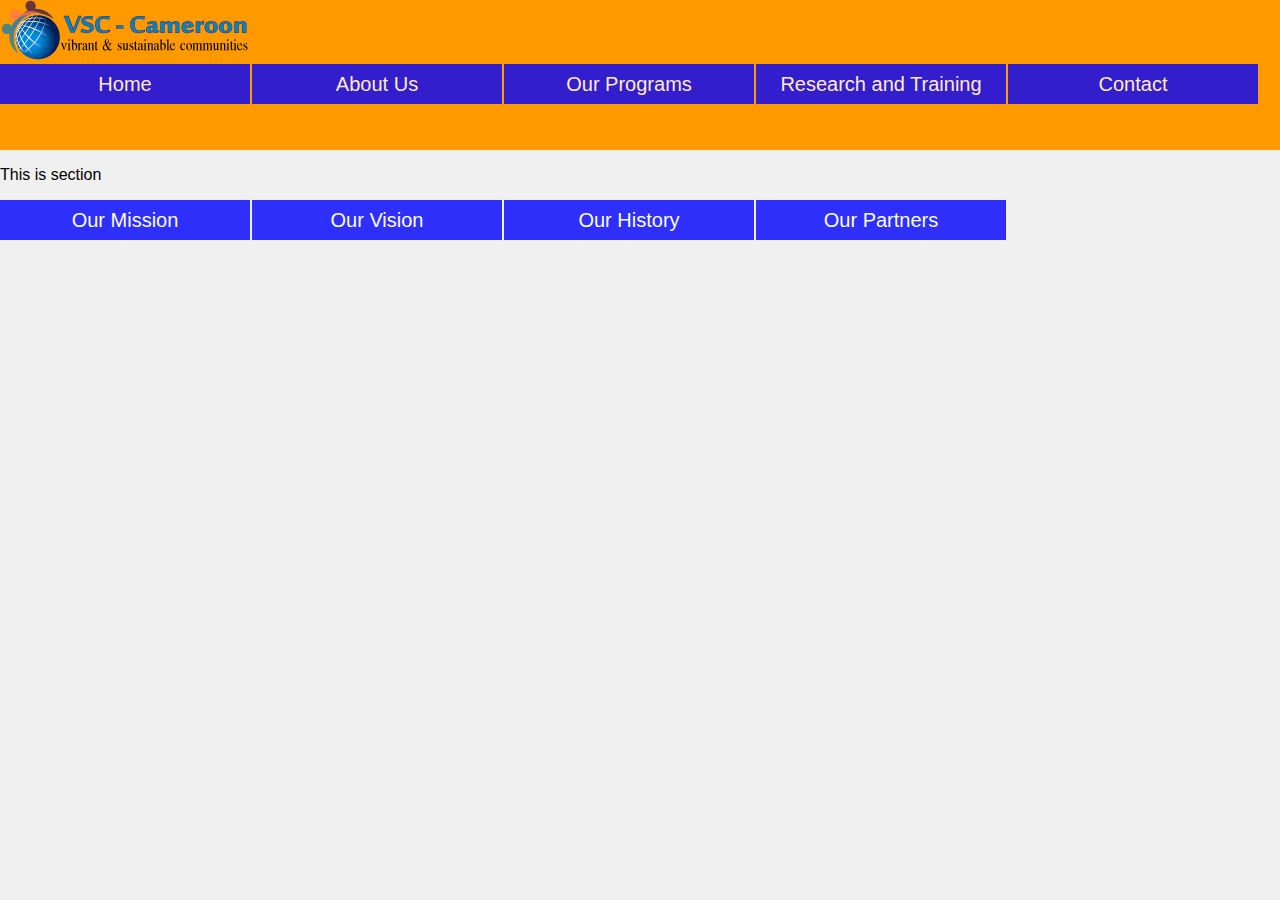
<file: programs.html>
<!DOCTYPE html>
<html>
<head>
	<meta charset="utf-8">
	<title></title>
	<link rel="stylesheet" type="text/css" href="style.css">
</head>
<body>
	<header>
		<div class="header">
			<div class="logo"> <img src="vsclogo.png"/>
		<ul>
			<li><a>Home</a></li>
			<li><a>About Us</a>
				<ul>
					<li><a>Our Mission</a></li>
					<li><a>Our Vision</a></li>
					<li><a>Our History</a></li>
					<li><a>Our Partners</a></li>
				</ul>
			</li>
			<li><a>Our Programs</a>
				<ul>
					<li><a>Agriculture Programs</a></li>
					<li><a>Health Programs</a></li>
					<li><a>Vulnerable Youth Programs</a></li>
					<li><a>CED Programs</a></li>
					<li><a>Humanitarian Programs</a></li>
				</ul>
			</li>
			<li><a>Research and Training</a>
				<ul>
					<li><a>Research</a></li>
					<li><a>Training</a></li>
					<li><a>News</a></li>
				</ul>
			</li>
			<li><a>Contact</a></li>
		</ul>
	</div>
</div>
</header>
			<main>
				<section>
						<p>This is section</p>
					</section>
			</main>
			<footer>
				<div class="wrapper">
			<!-- <nav> -->
				<ul>
				<li><a href="">Our Mission</a></li>
				<li><a href="">Our Vision</a></li>
				<li><a href="">Our History</a></li>
				<li><a href="">Our Partners</a></li>
				</ul>
			<!-- </nav> -->
			
		</div>
			</footer>			
		</div>
</body>
</html>
</file>
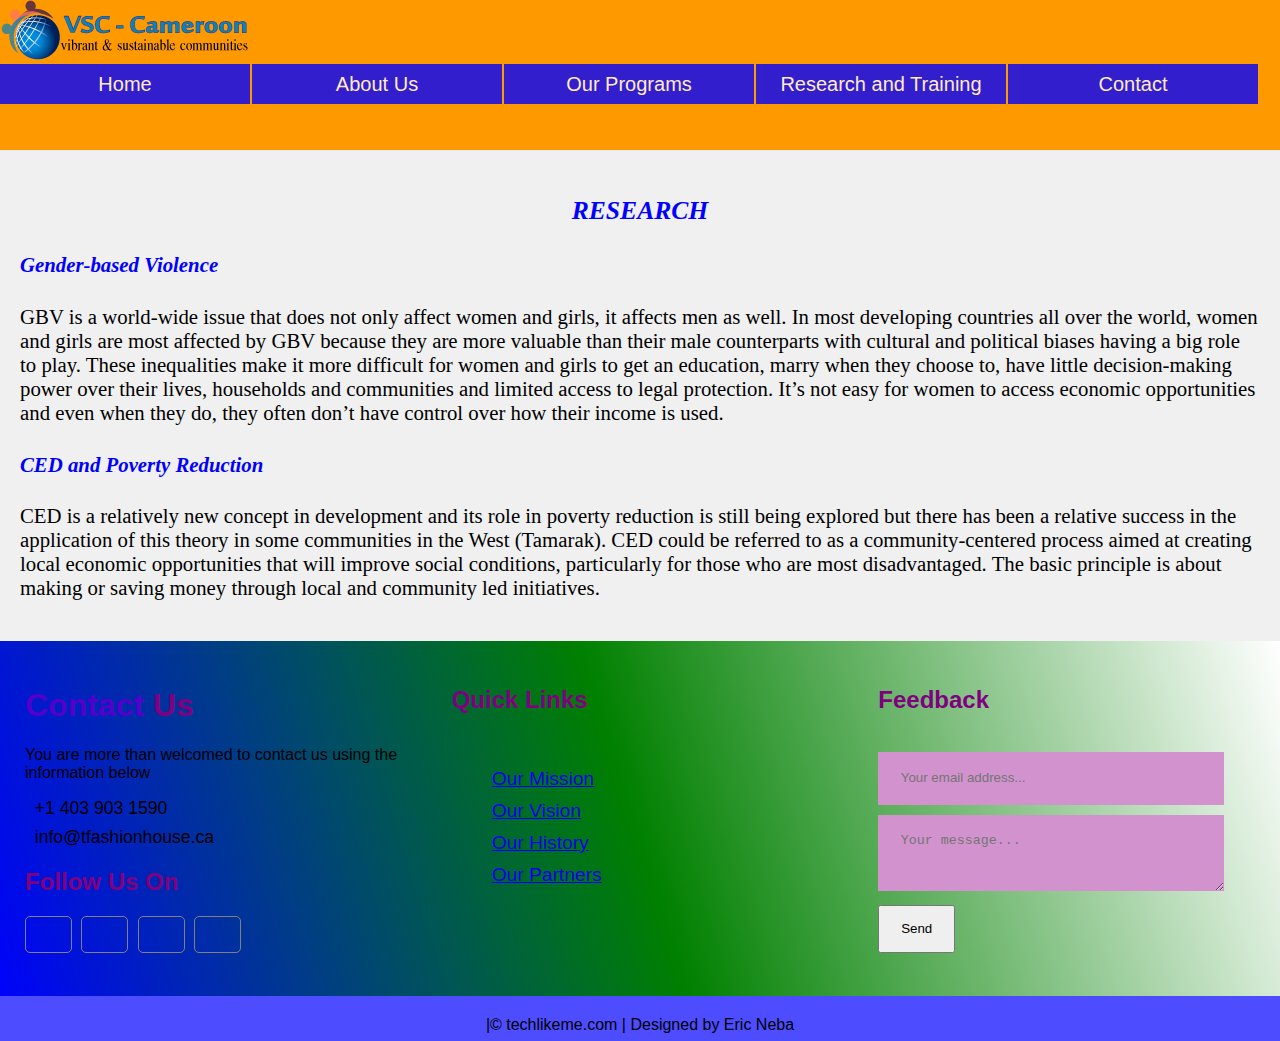
<file: research.html>
<!DOCTYPE html>
<html>
<head>
	<meta charset="utf-8">
	<title></title>
	<link rel="stylesheet" type="text/css" href="style.css">
	<link rel="stylesheet" href="https://use.fontawesome.com/releases/v5.8.2/css/all.css" integrity="sha384-oS3vJWv+0UjzBfQzYUhtDYW+Pj2yciDJxpsK1OYPAYjqT085Qq/1cq5FLXAZQ7Ay" crossorigin="anonymous">
</head>
<body>
		<div class="header">
			<div class="logo"> <img src="vsclogo.png"/>
		<ul>
			<li><a>Home</a></li>
			<li><a>About Us</a>
				<ul>
					<li><a>Our Mission</a></li>
					<li><a>Our Vision</a></li>
					<li><a>Our History</a></li>
					<li><a>Our Partners</a></li>
				</ul>
			</li>
			<li><a>Our Programs</a>
				<ul>
					<li><a>Agriculture Programs</a></li>
					<li><a>Health Programs</a></li>
					<li><a>Vulnerable Youth Programs</a></li>
					<li><a>CED Programs</a></li>
					<li><a>Humanitarian Programs</a></li>
				</ul>
			</li>
			<li><a>Research and Training</a>
				<ul>
					<li><a>Research</a></li>
					<li><a>Training</a></li>
					<li><a>News</a></li>
				</ul>
			</li>
			<li><a>Contact</a></li>
		</ul>
	</div>
	</div>
</header>
				<div class="research">
					<h3>RESEARCH</h3>
					<h4>Gender-based Violence</h4>
					<p>GBV is a world-wide issue that does not only affect women and girls, it affects men as well. In most developing countries all over the world, women and girls are most affected by GBV because they are more valuable than their male counterparts with cultural and political biases having a big role to play. These inequalities make it more difficult for women and girls to get an education, marry when they choose to, have little decision-making power over their lives, households and communities and limited access to legal protection. It’s not easy for women to access economic opportunities and even when they do, they often don’t have control over how their income is used.</p>
					<h4>CED and Poverty Reduction</h4>
					<p>CED is a relatively new concept in development and its role in poverty reduction is still being explored but there has been a relative success in the application of this theory in some communities in the West (Tamarak). CED could be referred to as a community-centered process   aimed at creating local economic opportunities that will improve social conditions, particularly for those who are most disadvantaged. The basic principle is about making or saving money through local and community led initiatives.</p>
					</div>
			<div class="footer">
		<div class="footer-content">
			<div class="footer-section about">
				<h1 class="logo-text"><span>Contact</span> Us</h1>
				<p>You are more than welcomed to contact us using the information below</p>
				<div class="contact">
				<span><i class="fas fa-phone"></i> &nbsp; +1 403 903 1590</span>
				<span><i class="fas fa-envelope-square"></i> &nbsp; info@tfashionhouse.ca</span>
				<div class="socials">
					<h2>Follow Us On</h2>
					<a href="#"><i class="fab fa-facebook-f"></i></a>
					<a href="#"><i class="fab fa-instagram"></i></a>
					<a href="#"><i class="fab fa-twitter"></i></a>
					<a href="#"><i class="fab fa-youtube"></i></a>
				</div>
				</div>
			</div>
			<div class="footer-section links">
				<h2>Quick Links</h2>
				<br>
				<ol>
				<a href="about.html">Our Mission</a>
				<a href="#">Our Vision</a>
				<a href="#">Our History</a>
				<a href="#">Our Partners</a>
				</ol>
					
							
			</div>
			<div class="footer-section contact_form">
				<h2>Feedback</h2>
				<br>
				<form>
					<input type="email" name="email" class="text-input contact-input" placeholder="Your email address..."><br>
					<textarea name="message" class="text-input contact-input" placeholder="Your message..."></textarea><br>
					<button type="submit" class="btn btn-big">
						<i class="fas fa-envelope-square"></i> Send</button>
				</form>
			</div>
		</div>
		<div class="footer_bottom">
			|&copy; techlikeme.com | Designed by Eric Neba
		</div>
	</div>		
		</div>
</body>
</html>
</file>
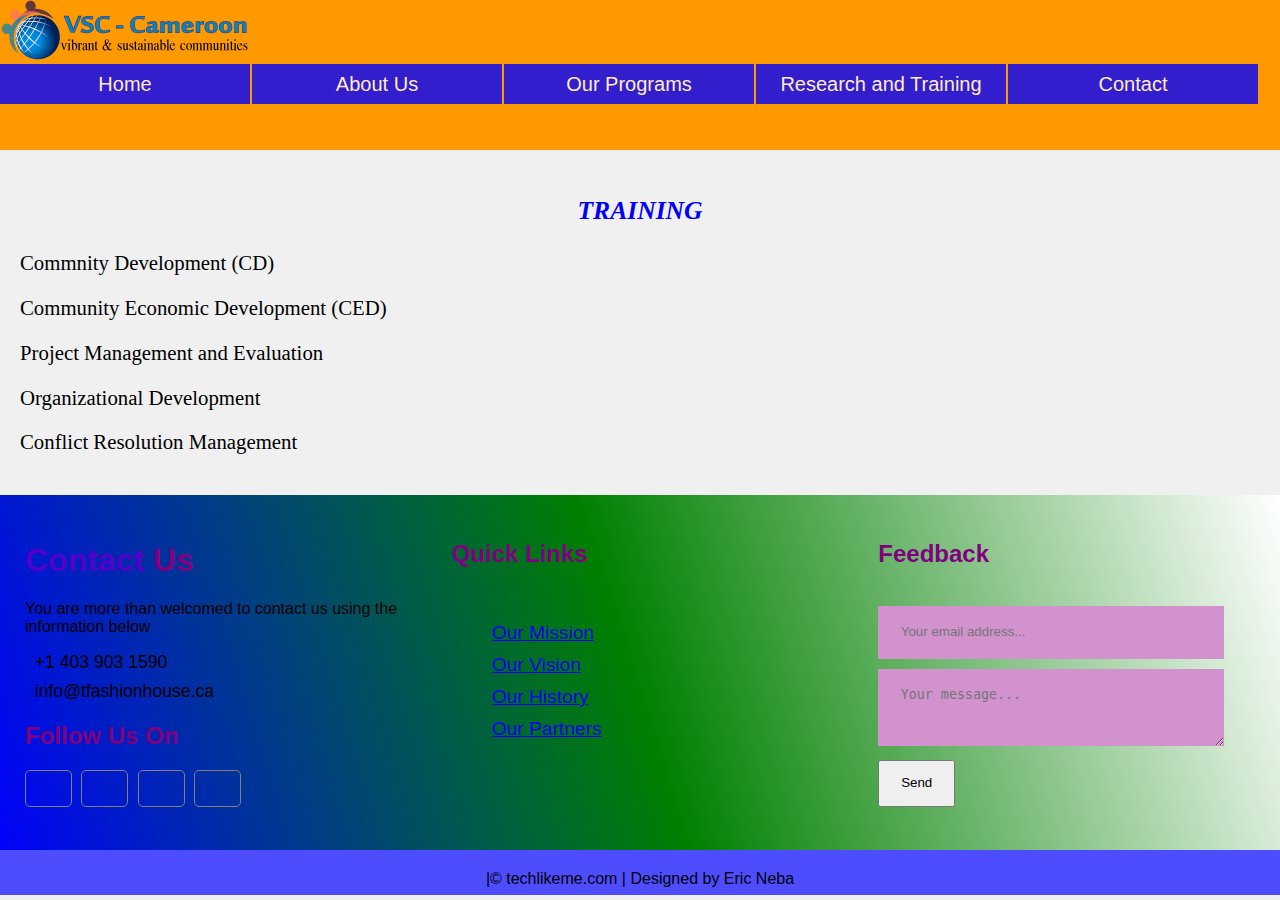
<file: training.html>
<!DOCTYPE html>
<html>
<head>
	<meta charset="utf-8">
	<title></title>
	<link rel="stylesheet" type="text/css" href="style.css">
	<link rel="stylesheet" href="https://use.fontawesome.com/releases/v5.8.2/css/all.css" integrity="sha384-oS3vJWv+0UjzBfQzYUhtDYW+Pj2yciDJxpsK1OYPAYjqT085Qq/1cq5FLXAZQ7Ay" crossorigin="anonymous">
</head>
<body>
	<div class="header">
		<div class="logo"> <img src="vsclogo.png"/>
			<ul>
				<li><a>Home</a></li>
				<li><a>About Us</a>
				<ul>
					<li><a>Our Mission</a></li>
					<li><a>Our Vision</a></li>
					<li><a>Our History</a></li>
					<li><a>Our Partners</a></li>
				</ul>
			</li>
			<li><a>Our Programs</a>
				<ul>
					<li><a>Agriculture Programs</a></li>
					<li><a>Health Programs</a></li>
					<li><a>Vulnerable Youth Programs</a></li>
					<li><a>CED Programs</a></li>
					<li><a>Humanitarian Programs</a></li>
				</ul>
			</li>
			<li><a>Research and Training</a>
				<ul>
					<li><a>Research</a></li>
					<li><a>Training</a></li>
					<li><a>News</a></li>
				</ul>
			</li>
			<li><a>Contact</a></li>
		</ul>
	</div>
</div>
			</header>
			<main>
				<div class="training">
					<h3>TRAINING</h3>
					<p>Commnity Development (CD)</p>
					<p>Community Economic Development (CED)</p>
					<p>Project Management and Evaluation</p>
					<p>Organizational Development</p>
					<p>Conflict Resolution Management</p>
				</div>
			</main>
			<div class="footer">
		<div class="footer-content">
			<div class="footer-section about">
				<h1 class="logo-text"><span>Contact</span> Us</h1>
				<p>You are more than welcomed to contact us using the information below</p>
				<div class="contact">
				<span><i class="fas fa-phone"></i> &nbsp; +1 403 903 1590</span>
				<span><i class="fas fa-envelope-square"></i> &nbsp; info@tfashionhouse.ca</span>
				<div class="socials">
					<h2>Follow Us On</h2>
					<a href="#"><i class="fab fa-facebook-f"></i></a>
					<a href="#"><i class="fab fa-instagram"></i></a>
					<a href="#"><i class="fab fa-twitter"></i></a>
					<a href="#"><i class="fab fa-youtube"></i></a>
				</div>
				</div>
			</div>
			<div class="footer-section links">
				<h2>Quick Links</h2>
				<br>
				<ol>
				<a href="about.html">Our Mission</a>
				<a href="#">Our Vision</a>
				<a href="#">Our History</a>
				<a href="#">Our Partners</a>
				</ol>
					
							
			</div>
			<div class="footer-section contact_form">
				<h2>Feedback</h2>
				<br>
				<form>
					<input type="email" name="email" class="text-input contact-input" placeholder="Your email address..."><br>
					<textarea name="message" class="text-input contact-input" placeholder="Your message..."></textarea><br>
					<button type="submit" class="btn btn-big">
						<i class="fas fa-envelope-square"></i> Send</button>
				</form>
			</div>
		</div>
		<div class="footer_bottom">
			|&copy; techlikeme.com | Designed by Eric Neba
		</div>
	</div>	
		</div>
</body>
</html>
</file>
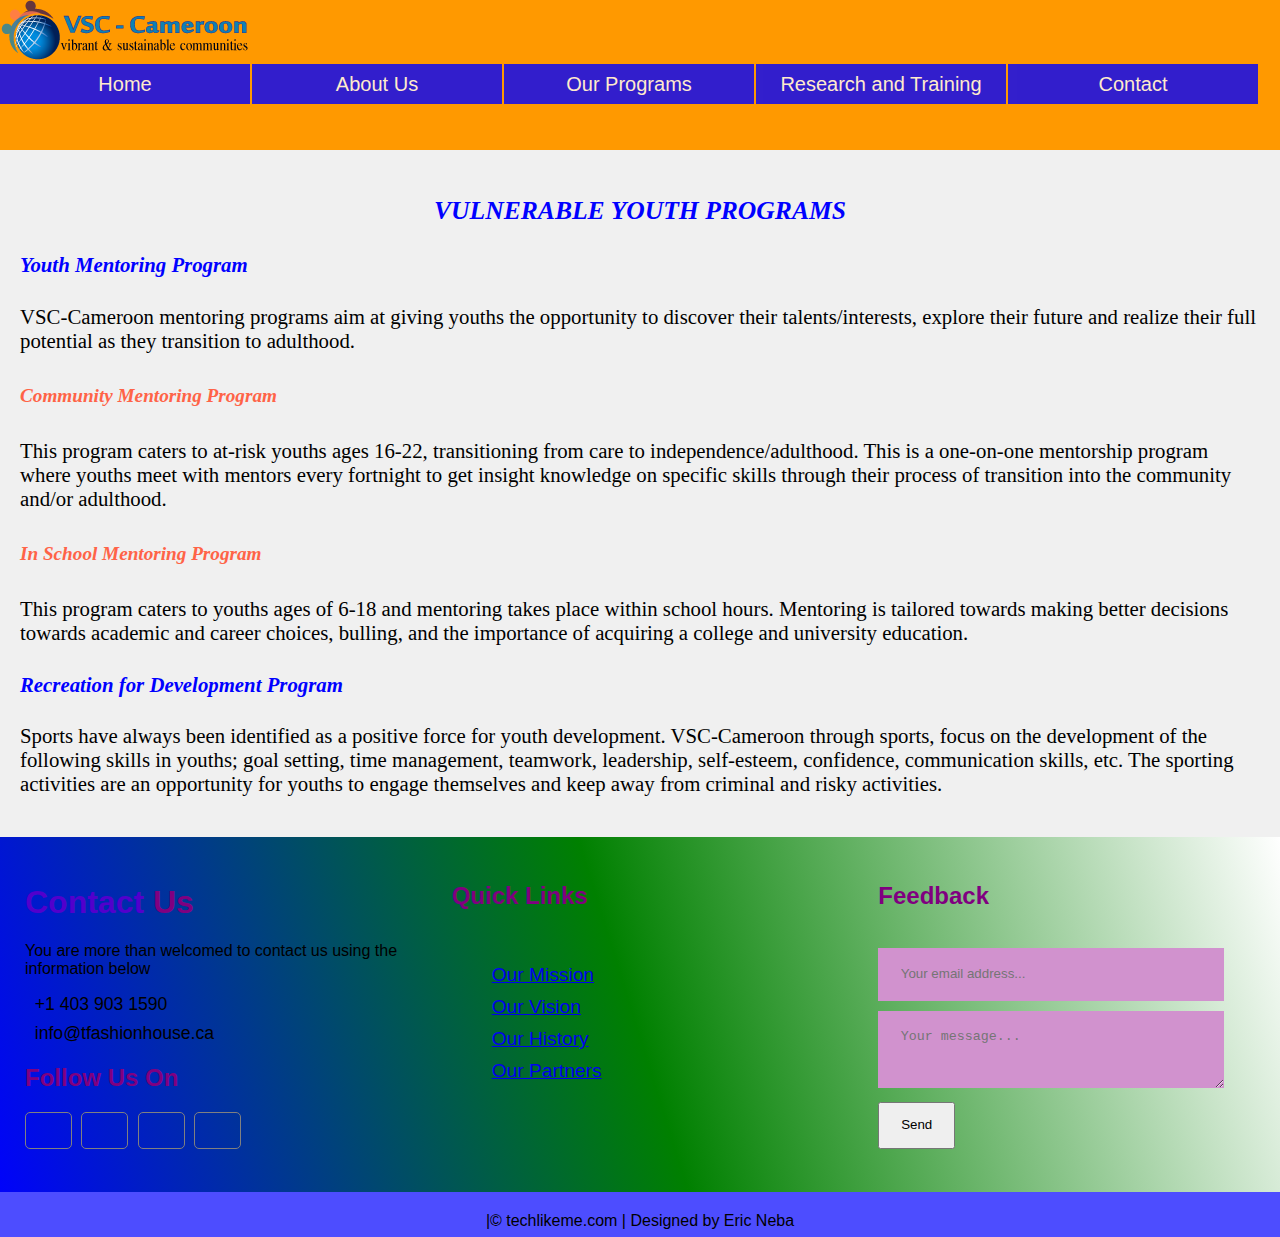
<file: youth.html>
<!DOCTYPE html>
<html>
<head>
	<meta charset="utf-8">
	<title></title>
	<link rel="stylesheet" type="text/css" href="style.css">
	<link rel="stylesheet" href="https://use.fontawesome.com/releases/v5.8.2/css/all.css" integrity="sha384-oS3vJWv+0UjzBfQzYUhtDYW+Pj2yciDJxpsK1OYPAYjqT085Qq/1cq5FLXAZQ7Ay" crossorigin="anonymous">
</head>
<body>
		<div class="header">
			<div class="logo"> <img src="vsclogo.png"/>
		<ul>
			<li><a>Home</a></li>
			<li><a>About Us</a>
				<ul>
					<li><a>Our Mission</a></li>
					<li><a>Our Vision</a></li>
					<li><a>Our History</a></li>
					<li><a>Our Partners</a></li>
				</ul>
			</li>
			<li><a>Our Programs</a>
				<ul>
					<li><a>Agriculture Programs</a></li>
					<li><a>Health Programs</a></li>
					<li><a>Vulnerable Youth Programs</a></li>
					<li><a>CED Programs</a></li>
					<li><a>Humanitarian Programs</a></li>
				</ul>
			</li>
			<li><a>Research and Training</a>
				<ul>
					<li><a>Research</a></li>
					<li><a>Training</a></li>
					<li><a>News</a></li>
				</ul>
			</li>
			<li><a>Contact</a></li>
				</ul>
				</div>
				</div>
		</header>
			<main>
				<div class="youth">
					<h3>VULNERABLE YOUTH PROGRAMS</h3>
					<h4>Youth Mentoring Program</h4>
					<p>VSC-Cameroon mentoring programs aim at giving youths the opportunity to discover their talents/interests, explore their future and realize their full potential as they transition to adulthood.</p>
					<h5>Community Mentoring Program</h5>
					<p>This program caters to at-risk youths ages 16-22, transitioning from care to independence/adulthood. This is a one-on-one mentorship program where youths meet with mentors every fortnight to get insight knowledge on specific skills through their process of transition into the community and/or adulthood.</p>
					<h5>In School Mentoring Program</h5>
					<p>This program caters to youths ages of 6-18 and mentoring takes place within school hours. Mentoring is tailored towards making better decisions towards academic and career choices, bulling, and the importance of acquiring a college and university education.</p>
					<h4>Recreation for Development Program</h4>
					<p>Sports have always been identified as a positive force for youth development. VSC-Cameroon through sports, focus on the development of the following skills in youths; goal setting, time management, teamwork, leadership, self-esteem, confidence, communication skills, etc.
					The sporting activities are an opportunity for youths to engage themselves and keep away from criminal and risky activities.</p>
				</div>
			</main>
			<div class="footer">
		<div class="footer-content">
			<div class="footer-section about">
				<h1 class="logo-text"><span>Contact</span> Us</h1>
				<p>You are more than welcomed to contact us using the information below</p>
				<div class="contact">
				<span><i class="fas fa-phone"></i> &nbsp; +1 403 903 1590</span>
				<span><i class="fas fa-envelope-square"></i> &nbsp; info@tfashionhouse.ca</span>
				<div class="socials">
					<h2>Follow Us On</h2>
					<a href="#"><i class="fab fa-facebook-f"></i></a>
					<a href="#"><i class="fab fa-instagram"></i></a>
					<a href="#"><i class="fab fa-twitter"></i></a>
					<a href="#"><i class="fab fa-youtube"></i></a>
				</div>
				</div>
			</div>
			<div class="footer-section links">
				<h2>Quick Links</h2>
				<br>
				<ol>
				<a href="about.html">Our Mission</a>
				<a href="#">Our Vision</a>
				<a href="#">Our History</a>
				<a href="#">Our Partners</a>
				</ol>
					
							
			</div>
			<div class="footer-section contact_form">
				<h2>Feedback</h2>
				<br>
				<form>
					<input type="email" name="email" class="text-input contact-input" placeholder="Your email address..."><br>
					<textarea name="message" class="text-input contact-input" placeholder="Your message..."></textarea><br>
					<button type="submit" class="btn btn-big">
						<i class="fas fa-envelope-square"></i> Send</button>
				</form>
			</div>
		</div>
		<div class="footer_bottom">
			|&copy; techlikeme.com | Designed by Eric Neba
		</div>
	</div>		
		</div>
</body>
</html>
</file>
<file: style.css>
body {
	background-color: #f0f0f0;
	margin: 0px;
	padding: 0px;
	height: 600px;
	font-family: Arial;
	color: black;
}
.header {
	background-color: #ff9900;
	height: 150px;
	width: 100%
}
ul {
	margin: 0px;
	padding: 0px;
	list-style: none;
}
ul li {
	float: left;
	width: 250px;
	height: 40px;
	background-color: blue;
	opacity: .8;
	line-height: 40px;
	text-align: center;
	font-size: 20px;
	margin-right: 2px;
}
ul li a {
	text-decoration: none;
	color: white;
	display: block;
}
ul li a:hover {
	background-color: #b30047;
}
ul li ul li {
	display: none;
}
ul li:hover ul li {
	display: block;
}
.animation {
	height: 200px;
	width: 100%;
}
.content{
	height: 350px;
	width: 100%;
}
.main{
	width: 62%;
	float: left;
	height: 300px;
	border: 2px dotted black;
	padding: 20px;
	background-clip: padding-box;
}
.aside {
	width: 30%;
	float: right;
	height: 300px;
	border: 2px dotted black;
	padding: 20px;
	margin-left:1%;
}
.aside ul li{
	background-color: #55776b;
}
.section {
	color: black;
	background:-webkit-radial-gradient(circle,brown,yellow,grey);
}
.section h2, h3, h4 {
	color: blue;
}
.section p {
	font-size: 1.2em;
}
.agriculture h3 {
	font-size:1.6em;
	font-family: "Times New Roman", Times, serif;
	font-style: oblique;
}
.agriculture {
	width: 90%;
	border: 2px solid blue;
	padding: 20px;
	background-clip: content-box;
}
.agriculture p {
	font-size: 1.3em;
	font-family: Georgia;
}
.ced {
	padding: 20px;
}
.ced h3{
	font-size:1.6em;
	font-family: "Times New Roman", Times, serif;
	font-style: oblique;
	text-align: center;
}
.ced h4 {
	font-size:1.3em;
	font-family: "Times New Roman", Times, serif;
	font-style: oblique;
}
.ced p {
	font-size: 1.3em;
	font-family: Georgia;
}
.health {
	padding: 20px;
}
.health h3 {
	font-size:1.6em;
	font-family: "Times New Roman", Times, serif;
	font-style: oblique;
	text-align: center;
}
.health h4 {
	font-size:1.3em;
	font-family: "Times New Roman", Times, serif;
	font-style: oblique;
}
.health p {
	font-size: 1.3em;
	font-family: Georgia;
}
.humanitarian {
	padding: 20px;
}
.humanitarian h3 {
	font-size:1.6em;
	font-family: "Times New Roman", Times, serif;
	font-style: oblique;
	text-align: center;
}
.humanitarian h4 {
	font-size:1.3em;
	font-family: "Times New Roman", Times, serif;
	font-style: oblique;
}
.humanitarian p {
	font-size: 1.3em;
	font-family: Georgia;
}
.news {
	padding: 20px;
}
.news h3 {
	font-size:1.6em;
	font-family: "Times New Roman", Times, serif;
	font-style: oblique;
	text-align: center;
}
.news h4 {
	font-size:1.3em;
	font-family: "Times New Roman", Times, serif;
	font-style: oblique;
}
.news p {
	font-size: 1.3em;
	font-family: Georgia;
}
.research {
	padding: 20px;
}
.research h3 {
	font-size:1.6em;
	font-family: "Times New Roman", Times, serif;
	font-style: oblique;
	text-align: center;
}
.research h4 {
	font-size:1.3em;
	font-family: "Times New Roman", Times, serif;
	font-style: oblique;
}
.research p {
	font-size: 1.3em;
	font-family: Georgia;
}
.training {
	padding: 20px;
}
.training h3 {
	font-size:1.6em;
	font-family: "Times New Roman", Times, serif;
	font-style: oblique;
	text-align: center;
}
.training p {
	font-size: 1.3em;
	font-family: Georgia;
}
.youth {
	padding: 20px;
}
.youth h3 {
	font-size:1.6em;
	font-family: "Times New Roman", Times, serif;
	font-style: oblique;
	text-align: center;
}
.youth h4 {
	font-size:1.3em;
	font-family: "Times New Roman", Times, serif;
	font-style: oblique;
}
.youth h5 {
	font-size: 1.2em;
	font-family: "Times New Roman", Times, serif;
	font-style: oblique;
	color: Tomato;
}
.youth p {
	font-size: 1.3em;
	font-family: Georgia;
}
.aside ul li a{
	text-decoration: none;
}

.footer{
	color: black;
	height: 400px;
	position: relative;
	background:-webkit-linear-gradient(bottom left, blue, green,white);
}
.footer .footer-content{
	height: 350px;
	display: flex;
}
.footer .footer-content .footer-section{
	flex:1;
	padding: 25px;
	
}
.footer .footer-content h1,
.footer .footer-content h2{
	color:  #800080;
}
.footer .footer-content .about h1 span{
	color:  #5200cc;
}
.footer .footer-content .about .contact span{
	display: block;
	font-size: 1.1em;
	margin-bottom: 8px;
}
.footer .footer-content .about .socials a{
	border: 1px solid gray;
	width: 45px;
	height: 30px;
	padding-top: 5px;
	margin-right: 5px;
	text-align: center;
	display: inline-block;
	font-size: 1.3em;
	border-radius: 5px;
	transition: all .3s;
}
.footer .footer-content .about .socials a:hover{
	border: 1px solid white;
	color: white;
	transition: all .3s;
}
.footer .footer-content .links ol a {
	display: block;
	margin-bottom: 10px;
	font-size: 1.2em;
	transition: all .3s;
}
.footer .footer-content .links ol a:hover {
	color: white;
	margin-left: 15px;
	transition: all .3s;
}
.footer .footer-content .contact_form .contact-input {
	background: #d192ce;
	margin-bottom: 10px;
	line-height: 1.5rem;
	padding: .9rem 1.4rem;
	width: 80%;
	border: none;
}
.footer .footer-content .contact_form .contact-input:focus {
	background: #4c4647;
}
.btn-big {
	padding: .7rem 1.3rem;
	line-height: 1.3rem;
}
.footer .footer-content .contact_form .contact_btn {
	float: right;
}
.footer .footer_bottom{
	background:  #4d4dff;blue;ed;
	height: 25px;
	width: 100%;
	text-align: center;
	position: absolute;
	bottom: 0px;
	left:0px;
	padding-top: 20px;
}
</file>
<file: contact.css>
body {
	margin: 0;
	padding: 0;
	font-family: sans-serif;
}
form {
	background: fff;
	opacity: .7;
	position: absolute;
	top:15%;
	left: 32%;
	border: 5px solid grey;
	box-shadow: 5px 10px 20px #000;
	margin: 19px;
	padding: 10px 20px;
}
form input {
	width: 400px;
	margin: 20px;
	color: #aaa;
	height: 30px;
	font-size: 15px;
	border: 2px solid #aaa;
}
form textarea {
	width: 400px;
	margin: 10px;
	color: #aaa;
	border: 2px solid #aaa;
	height: 100px;
	font-size: 15px;
}
form h1 {
	text-align: center;
	font-weight: bold;
}
form input[type="submit"] {
	color: #fff;
	margin-bottom: 20px;
	background: #ed072d;
	border: none;
	font-weight: bold;
	font-size: 17px;
	cursor: pointer;
}
</file>
